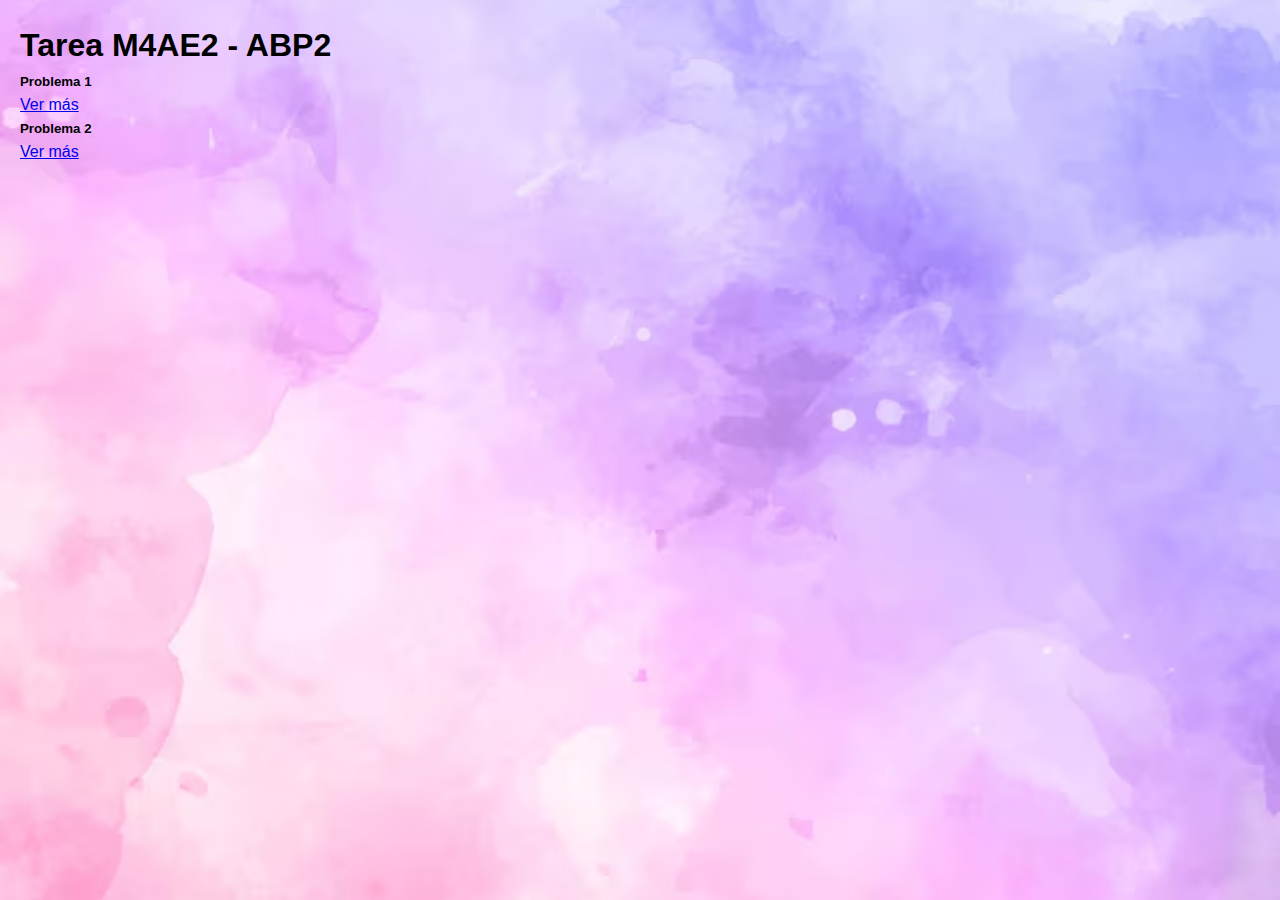
<file: index.html>
<!DOCTYPE html>
<html lang="es">
<head>
  <meta charset="UTF-8">
  <meta name="viewport" content="width=device-width, initial-scale=1.0">
  <title>Tarea M4AE2 - ABP2</title>
  <link rel="stylesheet" href="/assets/css/styles.css">
  <link href="https://cdn.jsdelivr.net/npm/bootstrap@5.3.7/dist/css/bootstrap.min.css" rel="stylesheet" integrity="sha384-LN+7fdVzj6u52u30Kp6M/trliBMCMKTyK833zpbD+pXdCLuTusPj697FH4R/5mcr" crossorigin="anonymous">
  <link rel="icon" href="/assets/img/otros/logo.ico" type="image/x-icon">
</head>
<body>

  <header>
 <h1>Tarea M4AE2 - ABP2</h1>
  </header>

  
<section class="categories row row-cols-1 row-cols-md-2 g-4">

 
  <article class="categories__card col">
    <div class="card border-primary categories__item">
      <div class="card-body categories__body">
        <h5 class="card-title categories__title">Problema 1</h5>
        <a class="categories__button btn btn-outline-primary me-md-2" a href="/tarea1.html" role="button">Ver más</a>
      </div>
  </article>


  <article class="categories__card col">
    <div class="card border-primary categories__item">
     <div class="card-body categories__body">
        <h5 class="card-title categories__title">Problema 2</h5>
        <a class="categories__button btn btn-outline-primary me-md-2" a href="/tarea2.html" role="button">Ver más</a>
     </div>
    </div>
  </article>

</section>






<script src="https://code.jquery.com/jquery-3.3.1.slim.min.js" integrity="sha384-q8i/X+965DzO0rT7abK41JStQIAqVgRVzpbzo5smXKp4YfRvH+8abtTE1Pi6jizo" crossorigin="anonymous"></script>
    <script src="https://cdn.jsdelivr.net/npm/popper.js@1.14.3/dist/umd/popper.min.js" integrity="sha384-ZMP7rVo3mIykV+2+9J3UJ46jBk0WLaUAdn689aCwoqbBJiSnjAK/l8WvCWPIPm49" crossorigin="anonymous"></script>
    <script src="https://cdn.jsdelivr.net/npm/bootstrap@4.1.3/dist/js/bootstrap.min.js" integrity="sha384-ChfqqxuZUCnJSK3+MXmPNIyE6ZbWh2IMqE241rYiqJxyMiZ6OW/JmZQ5stwEULTy" crossorigin="anonymous"></script>

</body>
</html>
</file>
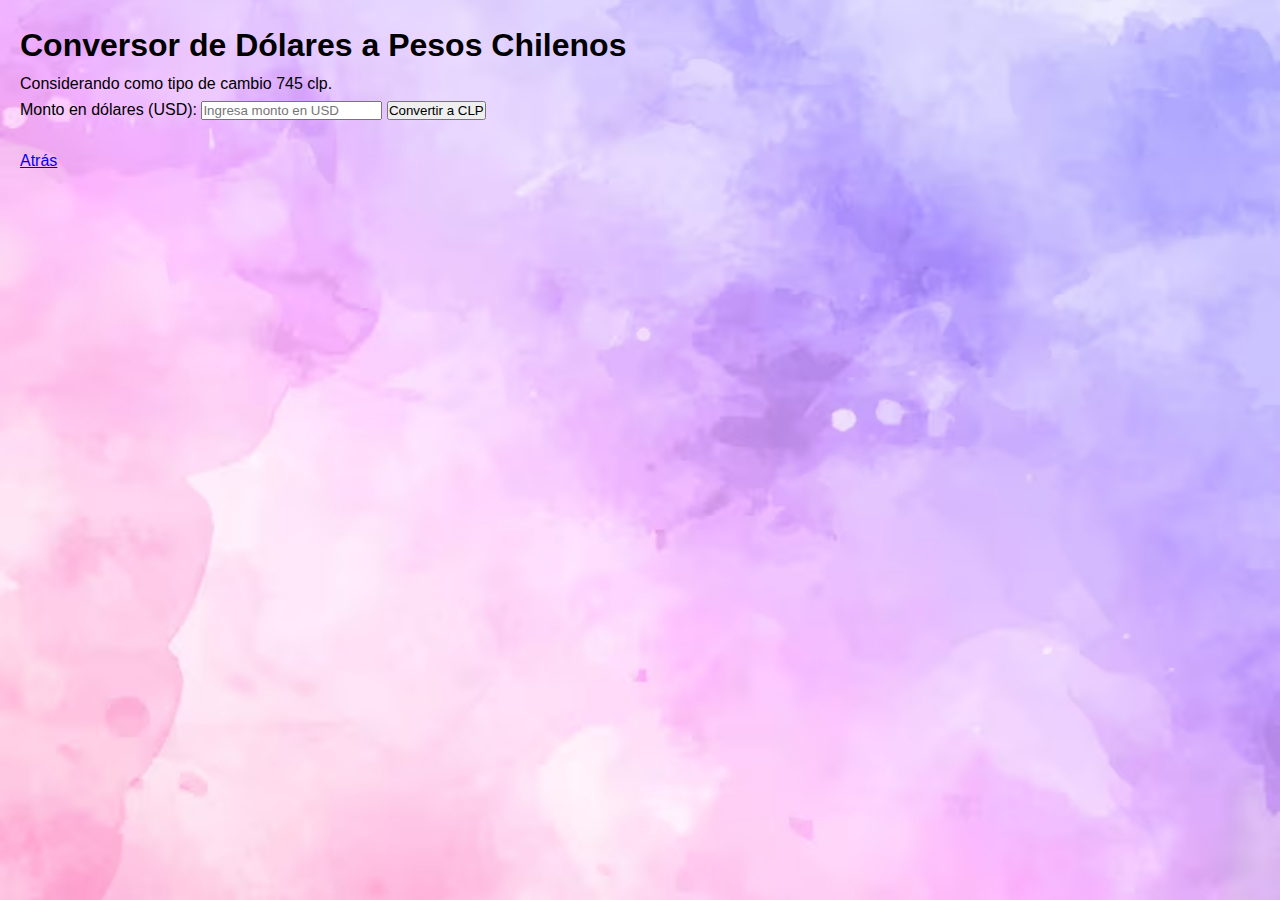
<file: tarea1.html>
<!DOCTYPE html>
<html lang="es">
<head>
  <meta charset="UTF-8">
  <meta name="viewport" content="width=device-width, initial-scale=1.0">
  <title>Tarea M4AE2 - ABP2</title>
  <link rel="stylesheet" href="/assets/css/styles.css">
  <link href="https://cdn.jsdelivr.net/npm/bootstrap@5.3.7/dist/css/bootstrap.min.css" rel="stylesheet" integrity="sha384-LN+7fdVzj6u52u30Kp6M/trliBMCMKTyK833zpbD+pXdCLuTusPj697FH4R/5mcr" crossorigin="anonymous">
  <link rel="icon" href="/assets/img/otros/logo.ico" type="image/x-icon">
</head>
<body>
    <h1>Conversor de Dólares a Pesos Chilenos</h1>

    Considerando como tipo de cambio 745 clp. 
    <br>
   <label for="montoDolares">Monto en dólares (USD):</label>
    <input type="number" id="montoDolares" placeholder="Ingresa monto en USD">

    <button onclick="mostrarConversion()">Convertir a CLP</button>

    <p id="resultado"></p>

     <script src="/assets/js/scripts.js"></script>


     <br>
    <a class="categories__button btn btn-outline-primary me-md-2" a href="/index.html" role="button">Atrás</a>
     
</body>
</html>
</file>
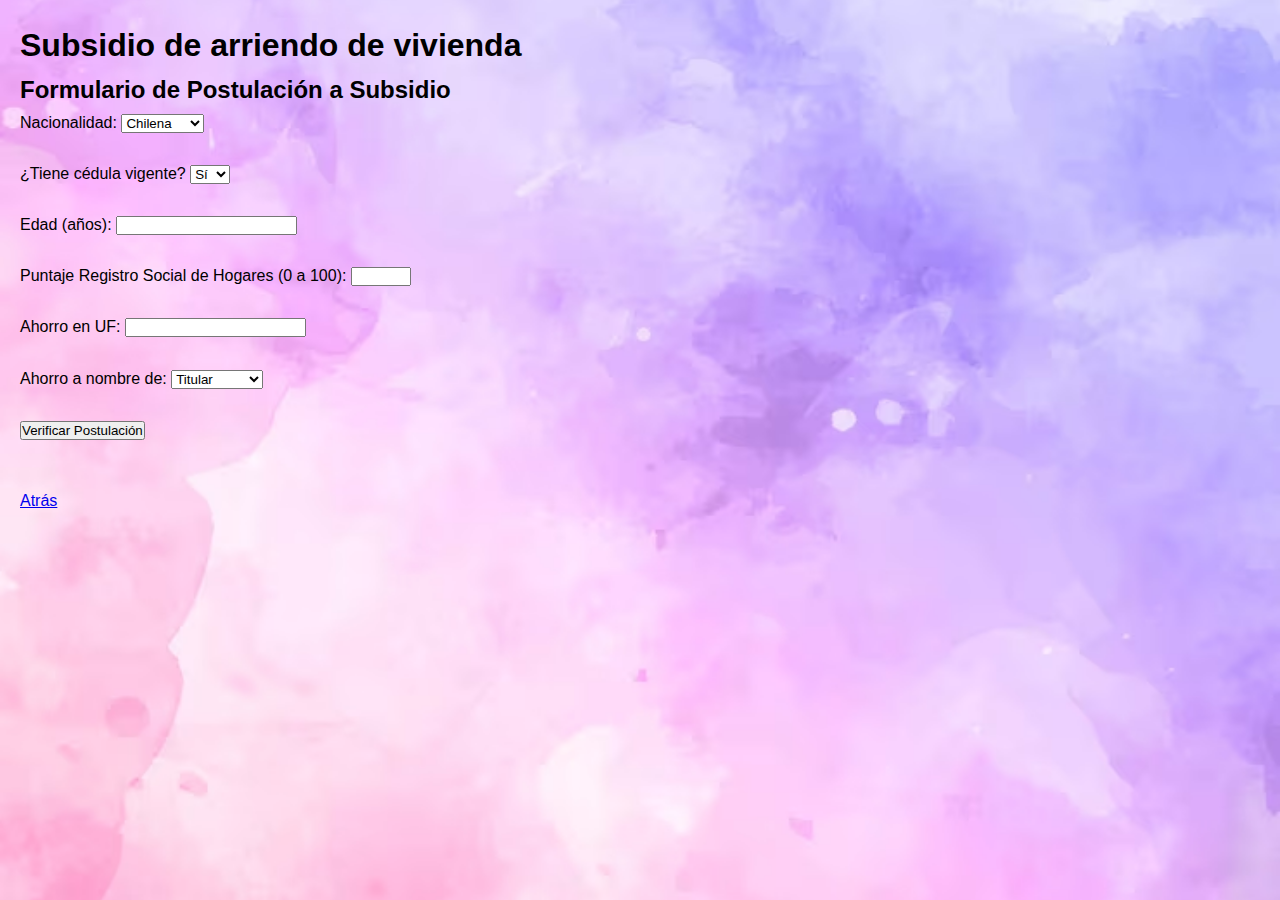
<file: tarea2.html>
<!DOCTYPE html>
<html lang="es">
<head>
  <meta charset="UTF-8">
  <meta name="viewport" content="width=device-width, initial-scale=1.0">
  <title>Tarea M4AE2 - ABP2</title>
  <link rel="stylesheet" href="/assets/css/styles.css">
  <link href="https://cdn.jsdelivr.net/npm/bootstrap@5.3.7/dist/css/bootstrap.min.css" rel="stylesheet" integrity="sha384-LN+7fdVzj6u52u30Kp6M/trliBMCMKTyK833zpbD+pXdCLuTusPj697FH4R/5mcr" crossorigin="anonymous">
  <link rel="icon" href="/assets/img/otros/logo.ico" type="image/x-icon">
</head>
<body>
    <h1>Subsidio de arriendo de vivienda</h1>
  <h2>Formulario de Postulación a Subsidio</h2>

  <form id="subsidioForm">
   
    <label>Nacionalidad:
      <select id="nacionalidad" required>
        <option value="chilena">Chilena</option>
        <option value="extranjera">Extranjera</option>
      </select>
    </label><br><br>

 
    <label>¿Tiene cédula vigente?
      <select id="cedulaVigente" required>
        <option value="si">Sí</option>
        <option value="no">No</option>
      </select>
    </label><br><br>

  
    <label>Edad (años):
      <input type="number" id="edad" min="0" required>
    </label><br><br>


    <label>Puntaje Registro Social de Hogares (0 a 100):
      <input type="number" id="vulnerabilidad" min="0" max="100" required>
    </label><br><br>

    <label>Ahorro en UF:
      <input type="number" id="ahorro" step="0.01" min="0" required>
    </label><br><br>

 
    <label>Ahorro a nombre de:
      <select id="ahorroNombre" required>
        <option value="titular">Titular</option>
        <option value="conyuge">Cónyuge</option>
        <option value="conviviente">Conviviente</option>
        <option value="otro">Otro</option>
      </select>
    </label><br><br>

    <button type="submit">Verificar Postulación</button>
  </form>

  <h3 id="resultado" style="margin-top: 20px;"></h3>

  <script>
 
  </script>


  <br>
    <a class="categories__button btn btn-outline-primary me-md-2" a href="/index.html" role="button">Atrás</a>
    <script src="/assets/js/scripts.js"></script>
</body>
</html>

</html>
</file>
<file: assets/css/styles.css>
* {
  margin: 0;
  padding: 0;
  box-sizing: border-box;

  }

body {
  font-family: 'Verdana', sans-serif;
  background-color: #000000;
  line-height: 1.6;
  padding: 20px;
  background-position: center center;
  background-attachment: fixed;
  background-size: cover;
  background-repeat: no-repeat;
  background-position: center;
    background-image: url('/assets/img/back.jpg');
      background-size: cover;       
      background-repeat: no-repeat; 
      background-position: center;  
}
</file>
